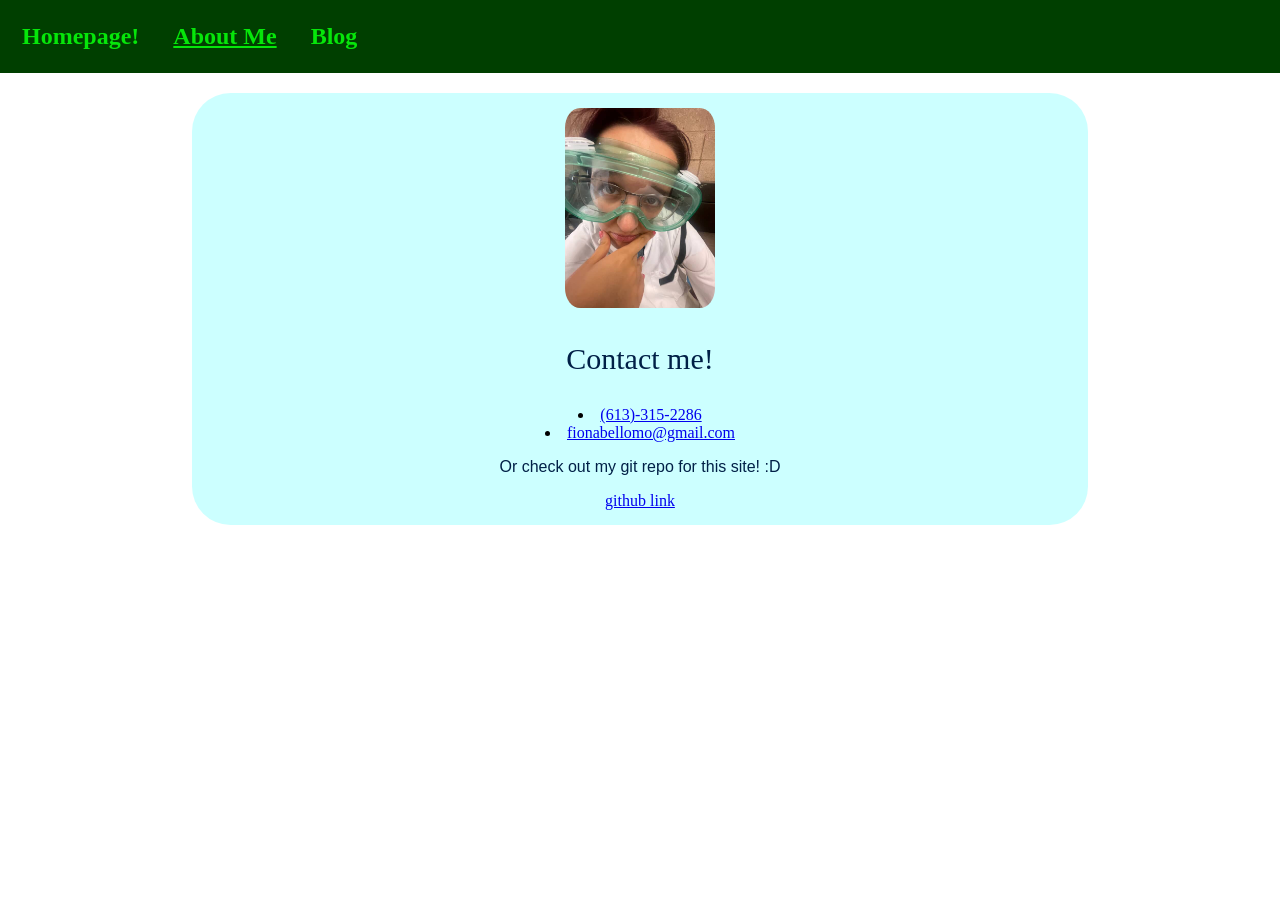
<file: aboutme.html>
<!DOCTYPE html>
<html>

<head>
    <title> Fiona's personal website!</title>
    <link rel="stylesheet" href="main.css">
</head>

<body>
    <nav aria-label="Main Navigation">
        <ul>
            <li><h1><a href="index.html">Homepage!</a></h1></li>
            <li><h1 id="current"><a href="aboutme.html">About Me</a></h1></li>
            <li><h1><a href="blog.html">Blog</a></h1></li>
        </ul>
    </nav>
    <div>
        <img src = "VPIE8432.JPG"/>
        <p class="fleur-de-leah-regular"> Contact me! </p>
        <li><a href="tel:6133152286">(613)-315-2286</a></li>
        <li><a href="mailto:fionabellomo@gmail.com">fionabellomo@gmail.com</a></li>
        <p>Or check out my git repo for this site! :D</p>
        <a href="https://github.com/FionaB1/personal-website">github link</a>
    </div>
</body>

</html>
</file>
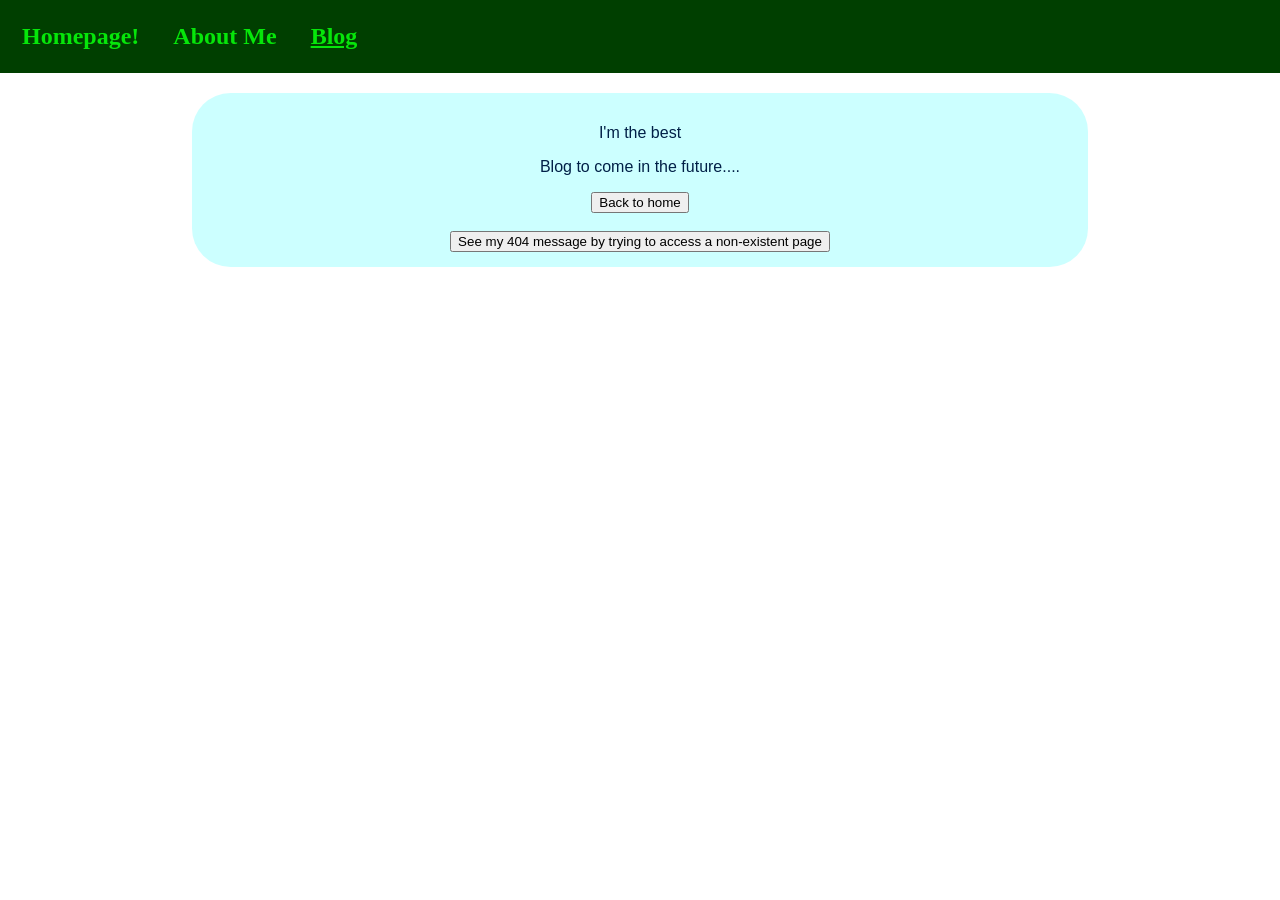
<file: blog.html>
<!DOCTYPE html>
<html>

<head>
    <title> Fiona's personal website!</title>
    <link rel="stylesheet" href="main.css">
</head>

<body>
    <nav aria-label="Main Navigation">
        <ul>
            <li>
                <h1><a href="index.html">Homepage!</a></h1>
            </li>
            <li>
                <h1><a href="aboutme.html">About Me</a></h1>
            </li>
            <li>
                <h1 id="current"><a href="blog.html">Blog</a></h1>
            </li>
        </ul>
    </nav>
    <div>
        <p>I'm the best</p>
        <p>Blog to come in the future....</p>
        <a href="index.html">
            <button type="button">
                Back to home
            </button>
        </a>
    </br>
    </br>
        <a href="destination-page.html">
            <button type="button">
                See my 404 message by trying to access a non-existent page
            </button>
        </a>
    </div>
</body>

</html>
</file>
<file: main.css>
body {
    margin: 0;
    background-image: url(https://miro.medium.com/v2/resize:fit:1400/1*_zqJUXJaDneHRrXeXtR5vQ.webp);
    background-repeat: no-repeat;
    background-attachment: fixed;
    background-size: cover;
}

p{
    font-family:'Gill Sans', 'Gill Sans MT', Calibri, 'Trebuchet MS', sans-serif;
    color: rgb(1, 32, 71);
}

ul {
  list-style-type: none;
  margin: 0;
  padding: 0;
  overflow: hidden;
  background-color: rgb(0, 63, 0);
}

ul li {
  margin-left: 10px;
  float: left;
}

ul li a {
  padding-top: 3px;
  padding-bottom: 3px;
  display: block;
  color: rgb(6, 230, 10); 
  background-color: rgb(0, 63, 0); 
  width: fit-content;
  text-align: center;
  padding-left: 12px;
  padding-right: 12px;
  text-decoration: none;
}

ul li a:hover {
  padding-top: 3px;
  padding-bottom: 3px;
  border-radius: 15px;      /* Rounds the corners */
  background-color: #011163;
  color:rgb(3, 200, 255)
}

div {
    margin-left: 15%;
    margin-right:15%;
    margin-top: 20px;
    margin-bottom: 20px;
    padding: 15px;
    text-align: center;
    background-color: rgba(0, 255, 255, 0.2); 
    backdrop-filter: blur(10px);
    border-radius: 3vw;
}

img {
    max-width: 400px;
    border-radius: 10%;
    max-height: 200px;
}

#current {
    text-decoration: underline;
    text-decoration-color: rgb(6, 230, 10);
}

#yo {
    font-family:system-ui, -apple-system, BlinkMacSystemFont, 'Segoe UI', Roboto, Oxygen, Ubuntu, Cantarell, 'Open Sans', 'Helvetica Neue', sans-serif;
    font-weight: bold;
    font-size: 50px;
    color: rgb(0, 255, 13);
}

.fleur-de-leah-regular {
  font-family: "Fleur De Leah", cursive;
  font-weight: 400;
  font-style: normal;
  font-size: 30px;
}
</file>
